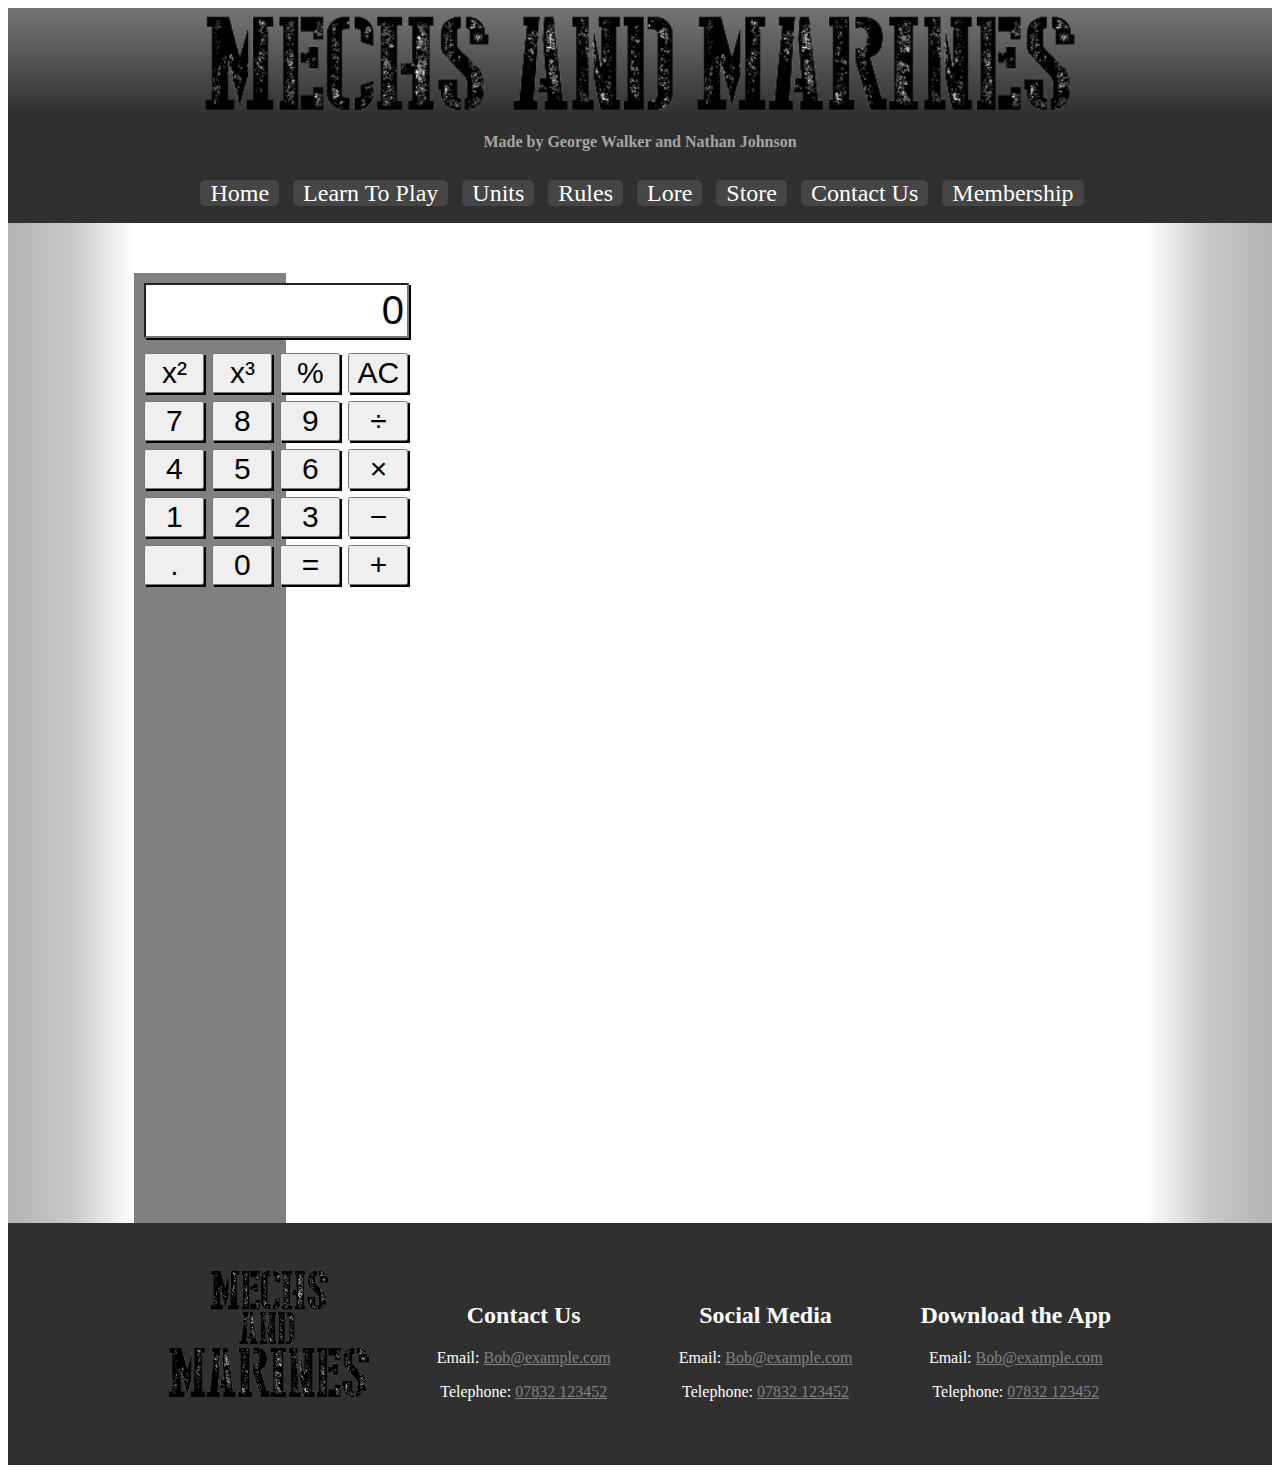
<file: calculator.html>
<!DOCTYPE html>
<html lang = "en">
 <head>
    
  <title>Mechs and Marines</title>
  <meta name = "author" content = "Nathan Johnson">

  <link rel = "stylesheet" href = "TemplateStyle.css">
  <meta media = "screen">

 </head>
 <body>

 <header> 


  <div class = "heading-layout">

   <div class = "title">

    <img src = "media/images/title.png" alt = "Mechs and Marines title logo" style = "text-align:center">
    <h2 style = "font-size:medium">Made by George Walker and Nathan Johnson</h2>

   </div>
 
     <nav>
      
      <a href = "Index.html">Home</a>
      
      <a href = "LearnToPlay.html">Learn To Play</a>
      
      <a href = "Units.html">Units</a>
      
      <a href = "Rules.html">Rules</a>
      
      <a href = "Lore.html">Lore</a>
      
      <a href = "Store.html">Store</a>
      
      <a href = "Contacts.html">Contact Us</a>
      
      <a href = "Membership.html">Membership</a>
      
    </nav>
   
  
  <div class="dropDownNav">
      <button onclick="dropDown()"><img src="media/images/DropDownMenuIcon.png" alt="Drop down menu button" width = "100%"></button>
    <ul>
      <li><a href="LearnToPlay.html">How to Play</a></li>
      <li><a href="Units.html">Units</a></li>
      <li><a href="Rules.html">Rules</a></li>
      <li><a href="Lore.html">Lore</a></li>
      <li><a href="Store.html">Store</a></li>
      <li><a href="Contacts.html">Contacts</a></li>
      <li><a href="Membership.html">Membership</a></li>
    </ul>
  </div>

</header>



<main class = "margin-table">

  <div class = "leftMargin"></div>
  

  <div class = "content">
    
    <div id = "calculator">

      <input id = "operation" value = "0" type = "hidden">
      <input id = "operand" value = "" type = "hidden">
      <input id = "equivalent" value = "0" type = "hidden">

      <table>
        <caption><input id = "result" type = "text" value = "0" readonly></caption>

        <tr>
          <td><input id = "square" value = "x&sup2;" type = "button" onclick = "square()"></td>
          <td><input id = "cube" value = "x&sup3;" type = "button" onclick = "cube()"></td>
          <td><input id = "percent" value = "%" type = "button" onclick = "percent()"></td>
          <td><input id = "allclear" value = "AC" type = "button" onclick = "allClear()"></td>
        </tr>
        
        <tr>
          <td><input id = "seven" value = "7" type = "button" onclick = "input(7)"></td>
          <td><input id = "eight" value = "8" type = "button" onclick = "input(8)"></td>
          <td><input id = "nine" value = "9" type = "button" onclick = "input(9)"></td>
          <td><input id = "divide" value = "&divide;" type = "button" onclick = "operators(4)"></td>
        </tr>

        <tr>
          <td><input id = "four" value = "4" type = "button" onclick = "input(4)"></td>
          <td><input id = "five" value = "5" type = "button" onclick = "input(5)"></td>
          <td><input id = "six" value = "6" type = "button" onclick = "input(6)"></td>
          <td><input id = "multiply" value = "&times;" type = "button" onclick = "operators(3)"></td>
        </tr>

        <tr>
          <td><input id = "one" value = "1" type = "button" onclick = "input(1)"></td>
          <td><input id = "two" value = "2" type = "button" onclick = "input(2)"></td>
          <td><input id = "three" value = "3" type = "button" onclick = "input(3)"></td>
          <td><input id = "subtract" value = "&minus;" type = "button" onclick = "operators(2)"></td>
        </tr>

        <tr>
          <td><input id = "decimal" value = "." type = "button" onclick = "decimalPoint()"></td>
          <td><input id = "zero" value = "0" type = "button" onclick = "input(0)"></td>
          <td><input id = "equals" value = "=" type = "button" onclick = "equals()"></td>
          <td><input id = "add" value = "&plus;" type = "button" onclick = "operators(1)"></td>
        </tr>
      </table>

    </div>

  </div>


  <div class = "rightMargin"></div>

</main>

<footer class = "footerStyle">
  <div>
    <img src="media/images/title vertical.png" alt="Mechs and Marines logo" width="200px">
  </div>
  <div>
    <h2>Contact Us</h2>
    <p>Email: <a href = "mailto:Bob@example.com">Bob@example.com</a></p>
    <p>Telephone: <a href = "tel:07832123452">07832 123452</a></p>
  </div>
  <div>
    <h2>Social Media</h2>
    <p>Email: <a href = "mailto:Bob@example.com">Bob@example.com</a></p>
    <p>Telephone: <a href = "tel:07832123452">07832 123452</a></p>
  </div>
  <div>
    <h2>Download the App</h2>
    <p>Email: <a href = "mailto:Bob@example.com">Bob@example.com</a></p>
    <p>Telephone: <a href = "tel:07832123452">07832 123452</a></p>
  </div>

</footer>

  <script src = "TemplateJava.js"></script>

 </body>
</html>
</file>
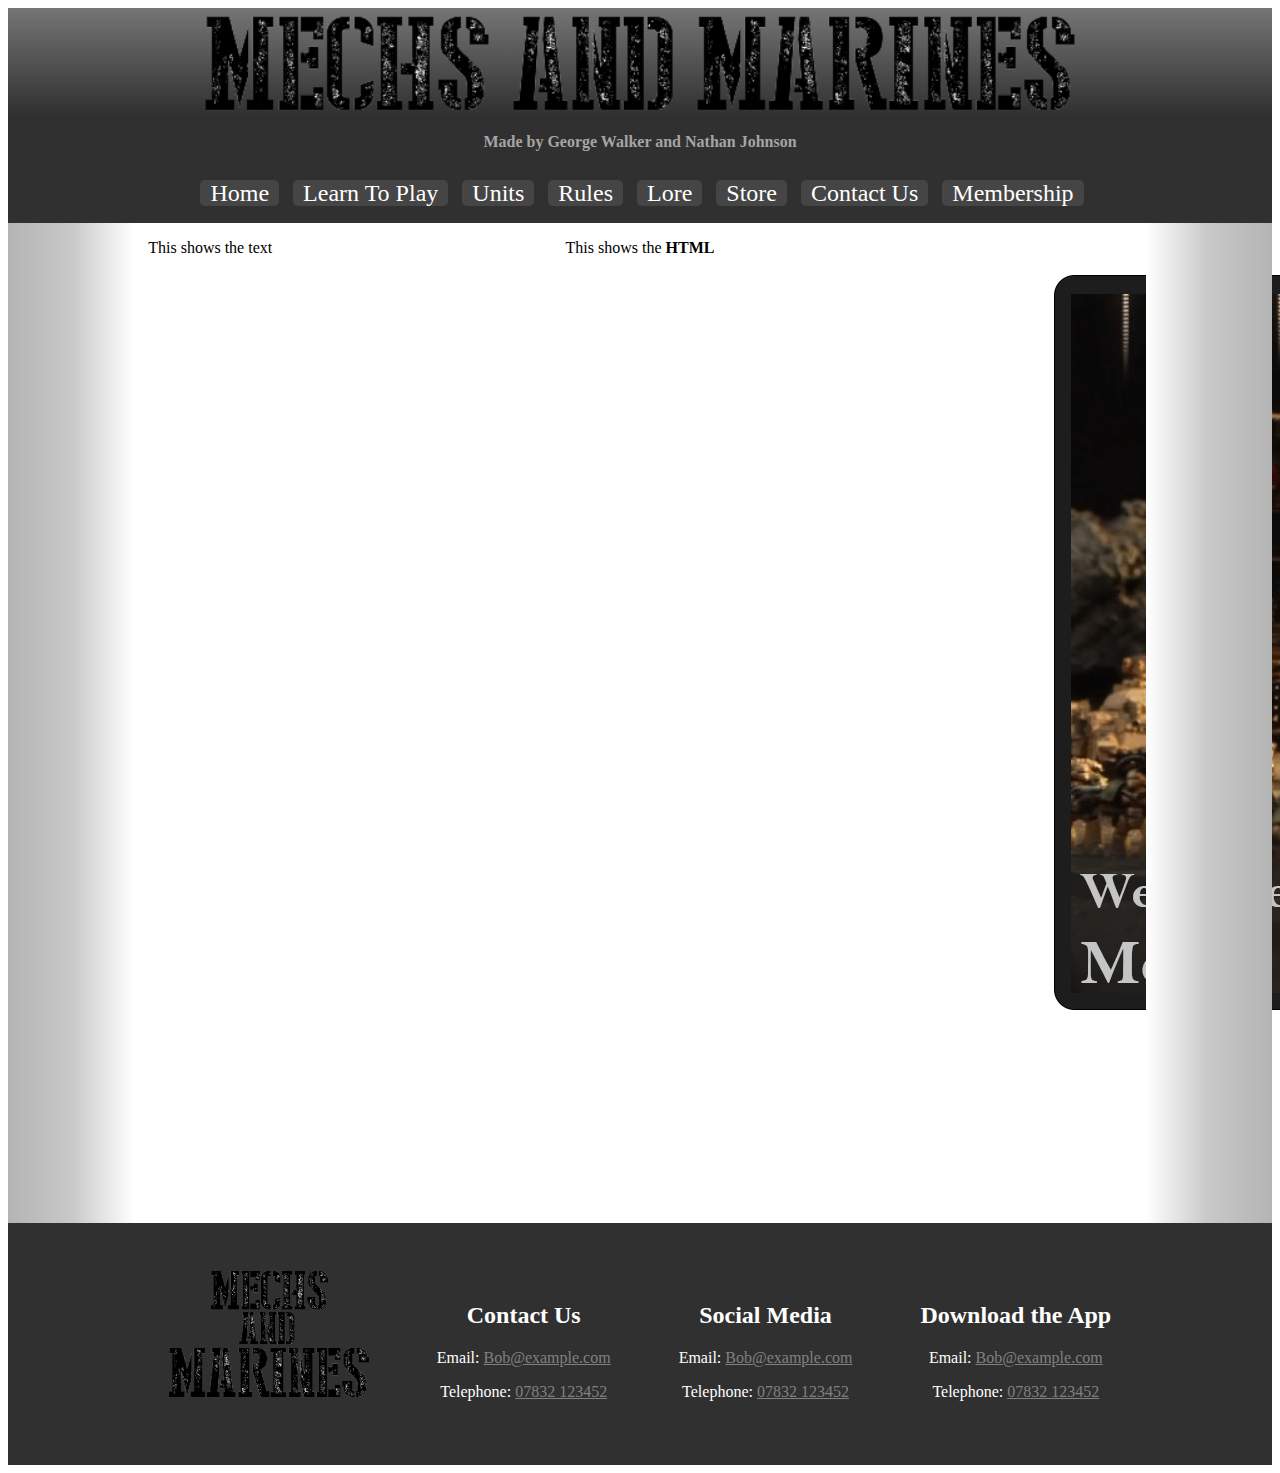
<file: jQueryPractice.html>
<!DOCTYPE html>
<html lang = "en">
 <head>
    
  <title>Mechs and Marines</title>
  <meta name = "author" content = "Nathan Johnson">

  <link rel = "stylesheet" href = "TemplateStyle.css">
  <meta media = "screen">
  <script src="jquery-3.7.1.js"></script>

 </head>
 <body>

 <header> 


  <div class = "heading-layout">

   <div class = "title">

    <img src = "media/images/title.png" alt = "Mechs and Marines title logo" style = "text-align:center">
    <h2 style = "font-size:medium">Made by George Walker and Nathan Johnson</h2>

   </div>
 
     <nav>
      
      <a href = "Index.html">Home</a>
      
      <a href = "LearnToPlay.html">Learn To Play</a>
      
      <a href = "Units.html">Units</a>
      
      <a href = "Rules.html">Rules</a>
      
      <a href = "Lore.html">Lore</a>
      
      <a href = "Store.html">Store</a>
      
      <a href = "Contacts.html">Contact Us</a>
      
      <a href = "Membership.html">Membership</a>
      
    </nav>
   
  
  <div class="dropDownNav">
      <button onclick="dropDown()"><img src="media/images/DropDownMenuIcon.png" alt="Drop down menu button" width = "100%"></button>
    <ul>
      <li><a href="LearnToPlay.html">How to Play</a></li>
      <li><a href="Units.html">Units</a></li>
      <li><a href="Rules.html">Rules</a></li>
      <li><a href="Lore.html">Lore</a></li>
      <li><a href="Store.html">Store</a></li>
      <li><a href="Contacts.html">Contacts</a></li>
      <li><a href="Membership.html">Membership</a></li>
    </ul>
  </div>

</header>



<main class = "margin-table">

  <div class = "leftMargin"></div>
  

  <div class = "content">
    
    <p id="btn1">This shows the text</p>
    <p id="btn2">This shows the <b>HTML</b></p>

    <div id="imgDisplay">

      <img id="welcomeImages" src = "media/images/WelcomingImage.png" style = "margin:50px">

    </div>

  </div>


  <div class = "rightMargin"></div>

</main>

<footer class = "footerStyle">
  <div>
    <img src="media/images/title vertical.png" alt="Mechs and Marines logo" width="200px">
  </div>
  <div>
    <h2>Contact Us</h2>
    <p>Email: <a href = "mailto:Bob@example.com">Bob@example.com</a></p>
    <p>Telephone: <a href = "tel:07832123452">07832 123452</a></p>
  </div>
  <div>
    <h2>Social Media</h2>
    <p>Email: <a href = "mailto:Bob@example.com">Bob@example.com</a></p>
    <p>Telephone: <a href = "tel:07832123452">07832 123452</a></p>
  </div>
  <div>
    <h2>Download the App</h2>
    <p>Email: <a href = "mailto:Bob@example.com">Bob@example.com</a></p>
    <p>Telephone: <a href = "tel:07832123452">07832 123452</a></p>
  </div>

</footer>

  <script src = "jQueryPractice.js"></script>

 </body>
</html>
</file>
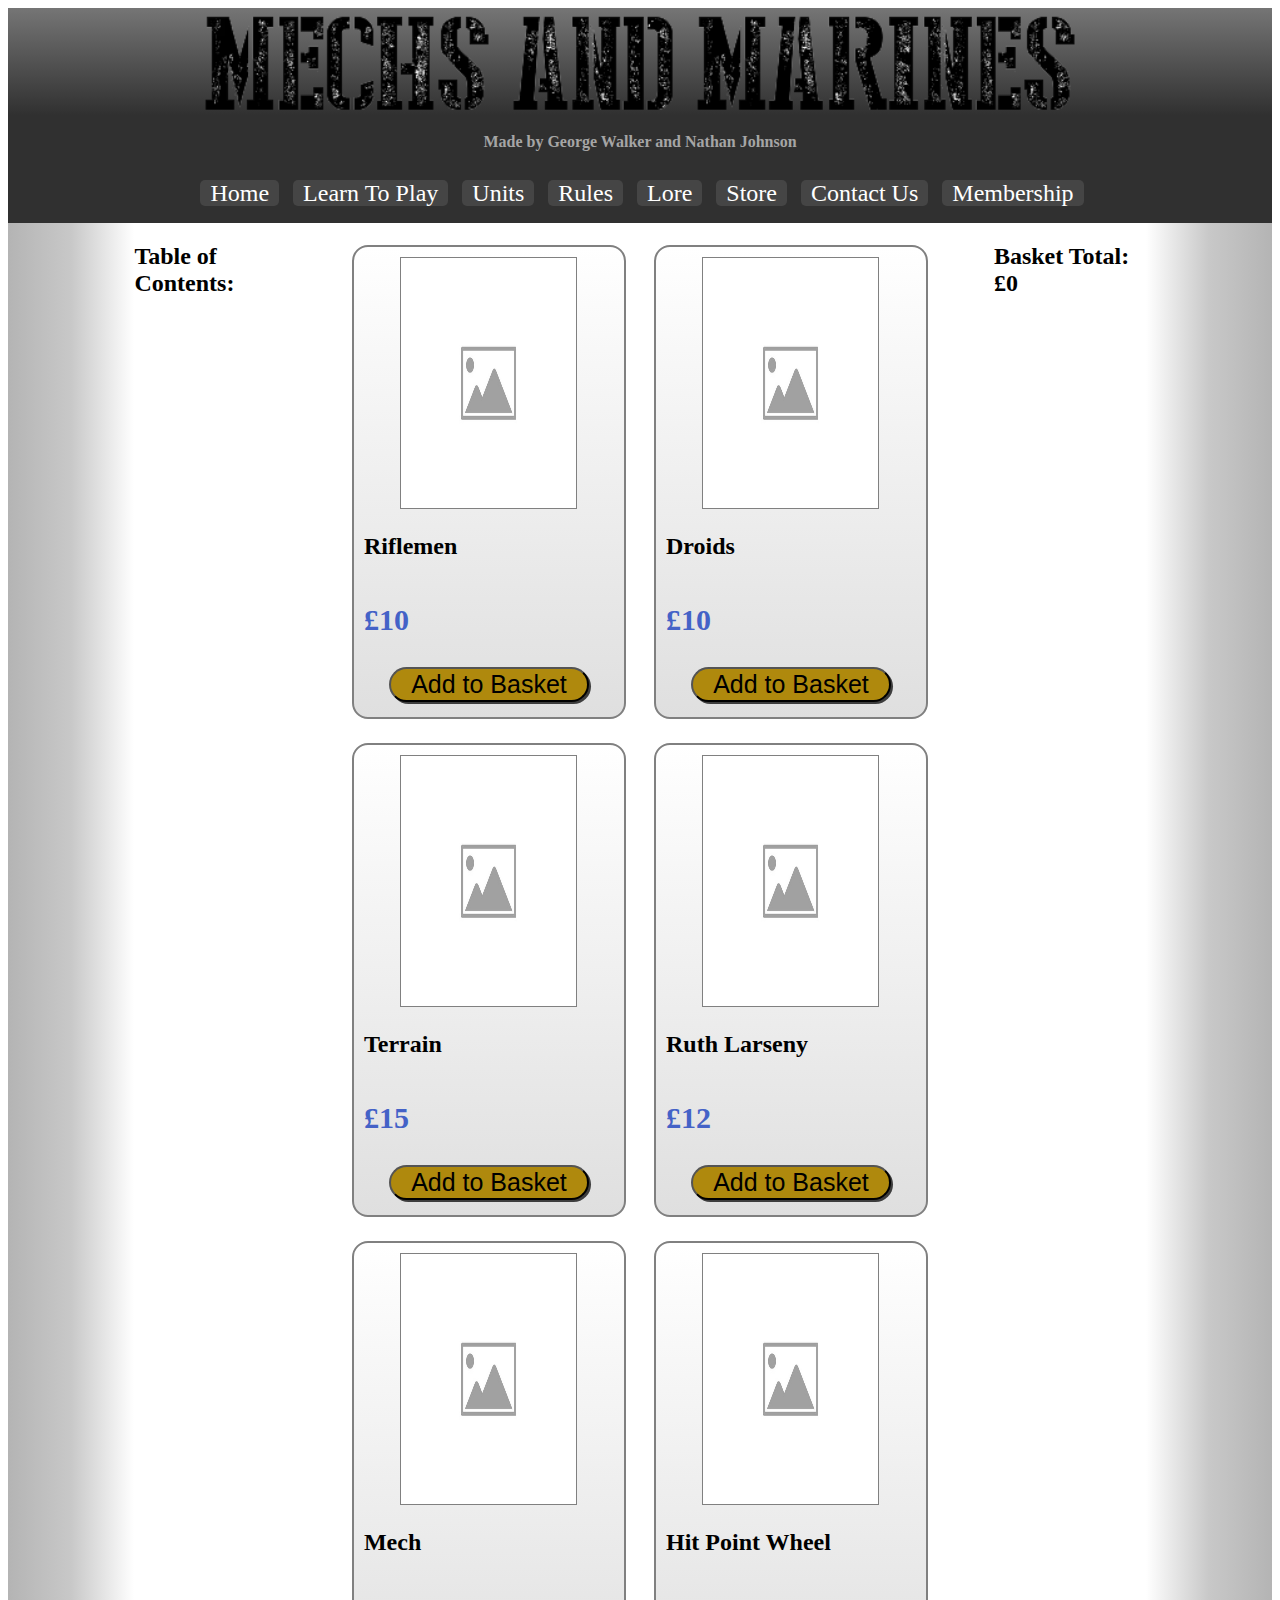
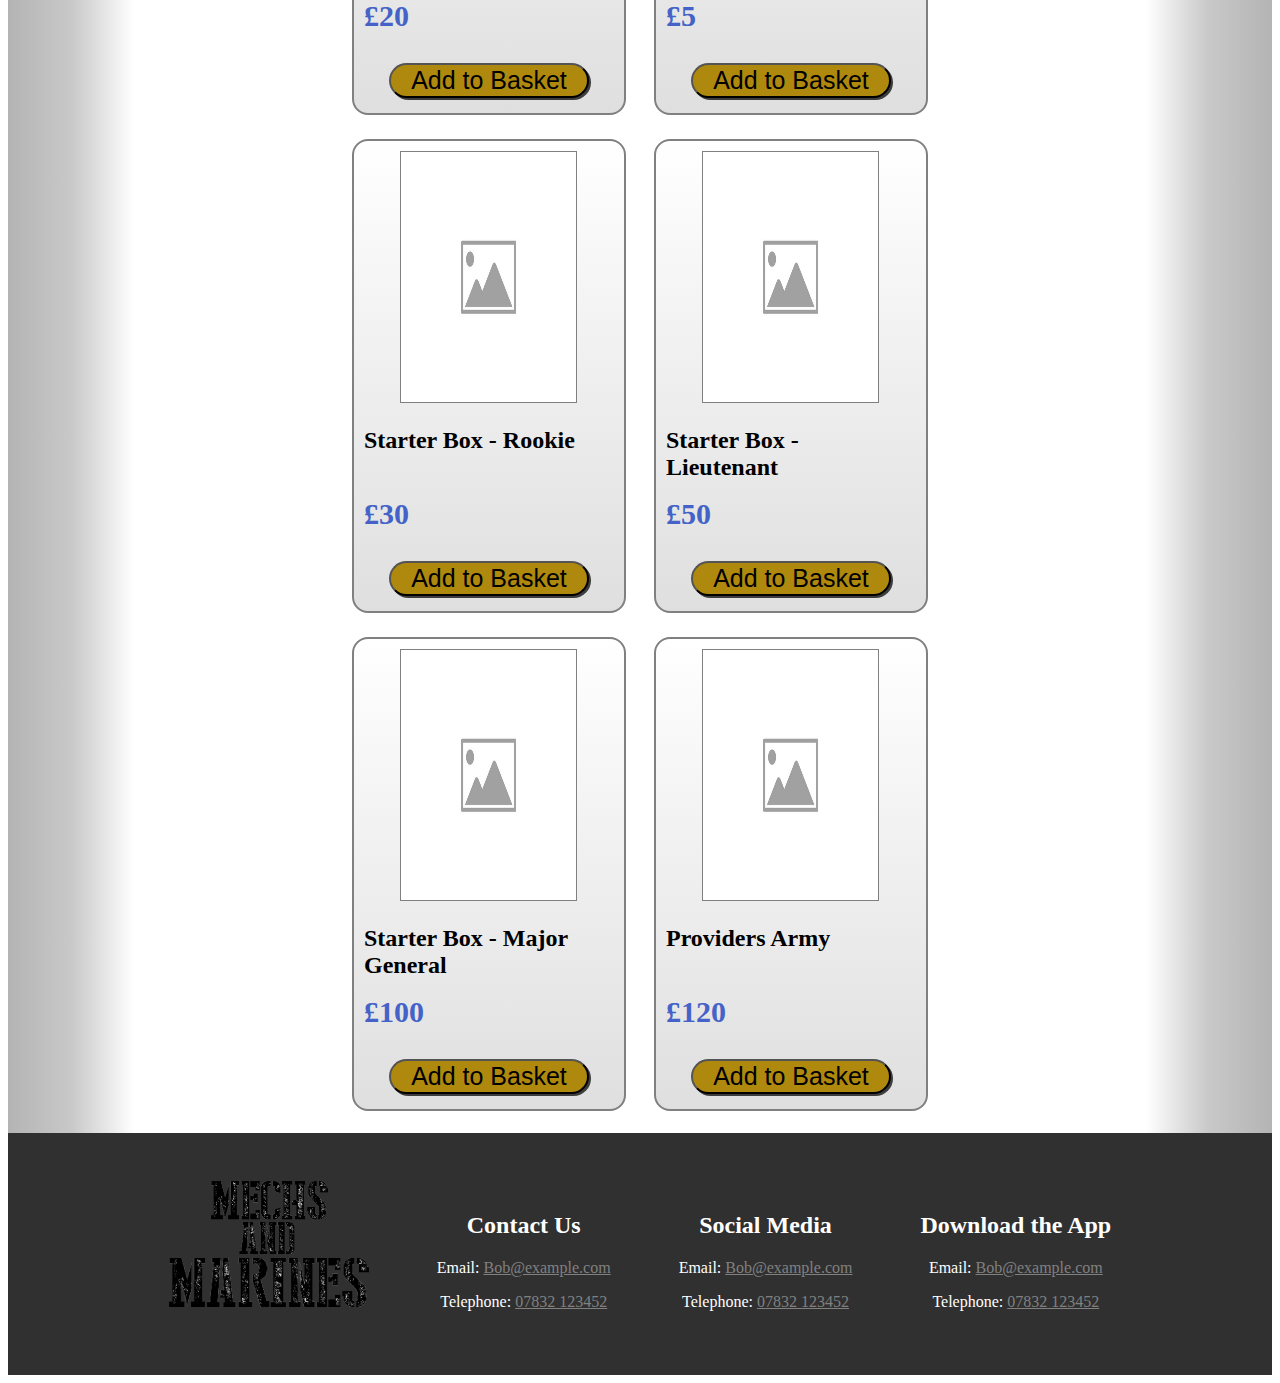
<file: StorePractice.html>
<!DOCTYPE html>
<html lang = "en">
 <head>
    
  <title>Mechs and Marines</title>
  <meta name = "author" content = "Nathan Johnson">

  <link rel = "stylesheet" href = "TemplateStyle.css">
  <meta media = "screen">
  <script src="jquery-3.7.1.js"></script>

 </head>
 <body>

 <header> 


  <div class = "heading-layout">

   <div class = "title">

    <img src = "media/images/title.png" alt = "Mechs and Marines title logo" style = "text-align:center">
    <h2 style = "font-size:medium">Made by George Walker and Nathan Johnson</h2>

   </div>
 
     <nav>
      
      <a href = "Index.html">Home</a>
      
      <a href = "LearnToPlay.html">Learn To Play</a>
      
      <a href = "Units.html">Units</a>
      
      <a href = "Rules.html">Rules</a>
      
      <a href = "Lore.html">Lore</a>
      
      <a href = "Store.html">Store</a>
      
      <a href = "Contacts.html">Contact Us</a>
      
      <a href = "Membership.html">Membership</a>
      
    </nav>
   
  
  <div class="dropDownNav">
      <button onclick="dropDown()"><img src="media/images/DropDownMenuIcon.png" alt="Drop down menu button" width = "100%"></button>
    <ul>
      <li><a href="LearnToPlay.html">How to Play</a></li>
      <li><a href="Units.html">Units</a></li>
      <li><a href="Rules.html">Rules</a></li>
      <li><a href="Lore.html">Lore</a></li>
      <li><a href="Store.html">Store</a></li>
      <li><a href="Contacts.html">Contacts</a></li>
      <li><a href="Membership.html">Membership</a></li>
    </ul>
  </div>

</header>



<main class = "margin-table">

  <div class = "leftMargin"></div>
  

  <div class = "content">
    
    <div id="tableOfContents">
      <h2>Table of Contents:</h2>
    </div>

    <div id="storeContainer"> 
      <div class="storeCell" id="item0">
        <img src = "">
        <h2 class="name"></h2>
        <p class="price"></p>
        <button id="purchase0" onclick="addToBasket(0)">Add to Basket</button>
      </div>
      <div class="storeCell" id="item1">
        <img src = "">
        <h2 class="name"></h2>
        <p class="price"></p>
        <button id="purchase1" onclick="addToBasket(1)">Add to Basket</button>
      </div>
      <div class="storeCell" id="item2">
        <img src = "">
        <h2 class="name"></h2>
        <p class="price"></p>
        <button id="purchase2" onclick="addToBasket(2)">Add to Basket</button>
      </div>
      <div class="storeCell" id="item3">
        <img src = "">
        <h2 class="name"></h2>
        <p class="price"></p>
        <button id="purchase3" onclick="addToBasket(3)">Add to Basket</button>
      </div>
      <div class="storeCell" id="item4">
        <img src = "">
        <h2 class="name"></h2>
        <p class="price"></p>
        <button id="purchase4" onclick="addToBasket(4)">Add to Basket</button>
      </div>
      <div class="storeCell" id="item5">
        <img src = "">
        <h2 class="name"></h2>
        <p class="price"></p>
        <button id="purchase5" onclick="addToBasket(5)">Add to Basket</button>
      </div>
      <div class="storeCell" id="item6">
        <img src = "">
        <h2 class="name"></h2>
        <p class="price"></p>
        <button id="purchase6" onclick="addToBasket(6)">Add to Basket</button>
      </div>
      <div class="storeCell" id="item7">
        <img src = "">
        <h2 class="name"></h2>
        <p class="price"></p>
        <button id="purchase7" onclick="addToBasket(7)">Add to Basket</button>
      </div>
      <div class="storeCell" id="item8">
        <img src = "">
        <h2 class="name"></h2>
        <p class="price"></p>
        <button id="purchase8" onclick="addToBasket(8)">Add to Basket</button>
      </div>
      <div class="storeCell" id="item9">
        <img src = "">
        <h2 class="name"></h2>
        <p class="price"></p>
        <button id="purchase9" onclick="addToBasket(9)">Add to Basket</button>
      </div>
    </div>

    <div id="basket">
      <h2 id="totalBasket">Basket Total:</h2>
    </div>

  </div>


  <div class = "rightMargin"></div>

</main>

<footer class = "footerStyle">
  <div>
    <img src="media/images/title vertical.png" alt="Mechs and Marines logo" width="200px">
  </div>
  <div>
    <h2>Contact Us</h2>
    <p>Email: <a href = "mailto:Bob@example.com">Bob@example.com</a></p>
    <p>Telephone: <a href = "tel:07832123452">07832 123452</a></p>
  </div>
  <div>
    <h2>Social Media</h2>
    <p>Email: <a href = "mailto:Bob@example.com">Bob@example.com</a></p>
    <p>Telephone: <a href = "tel:07832123452">07832 123452</a></p>
  </div>
  <div>
    <h2>Download the App</h2>
    <p>Email: <a href = "mailto:Bob@example.com">Bob@example.com</a></p>
    <p>Telephone: <a href = "tel:07832123452">07832 123452</a></p>
  </div>

</footer>

  <script src = "jQueryPractice.js"></script>

 </body>
</html>
</file>
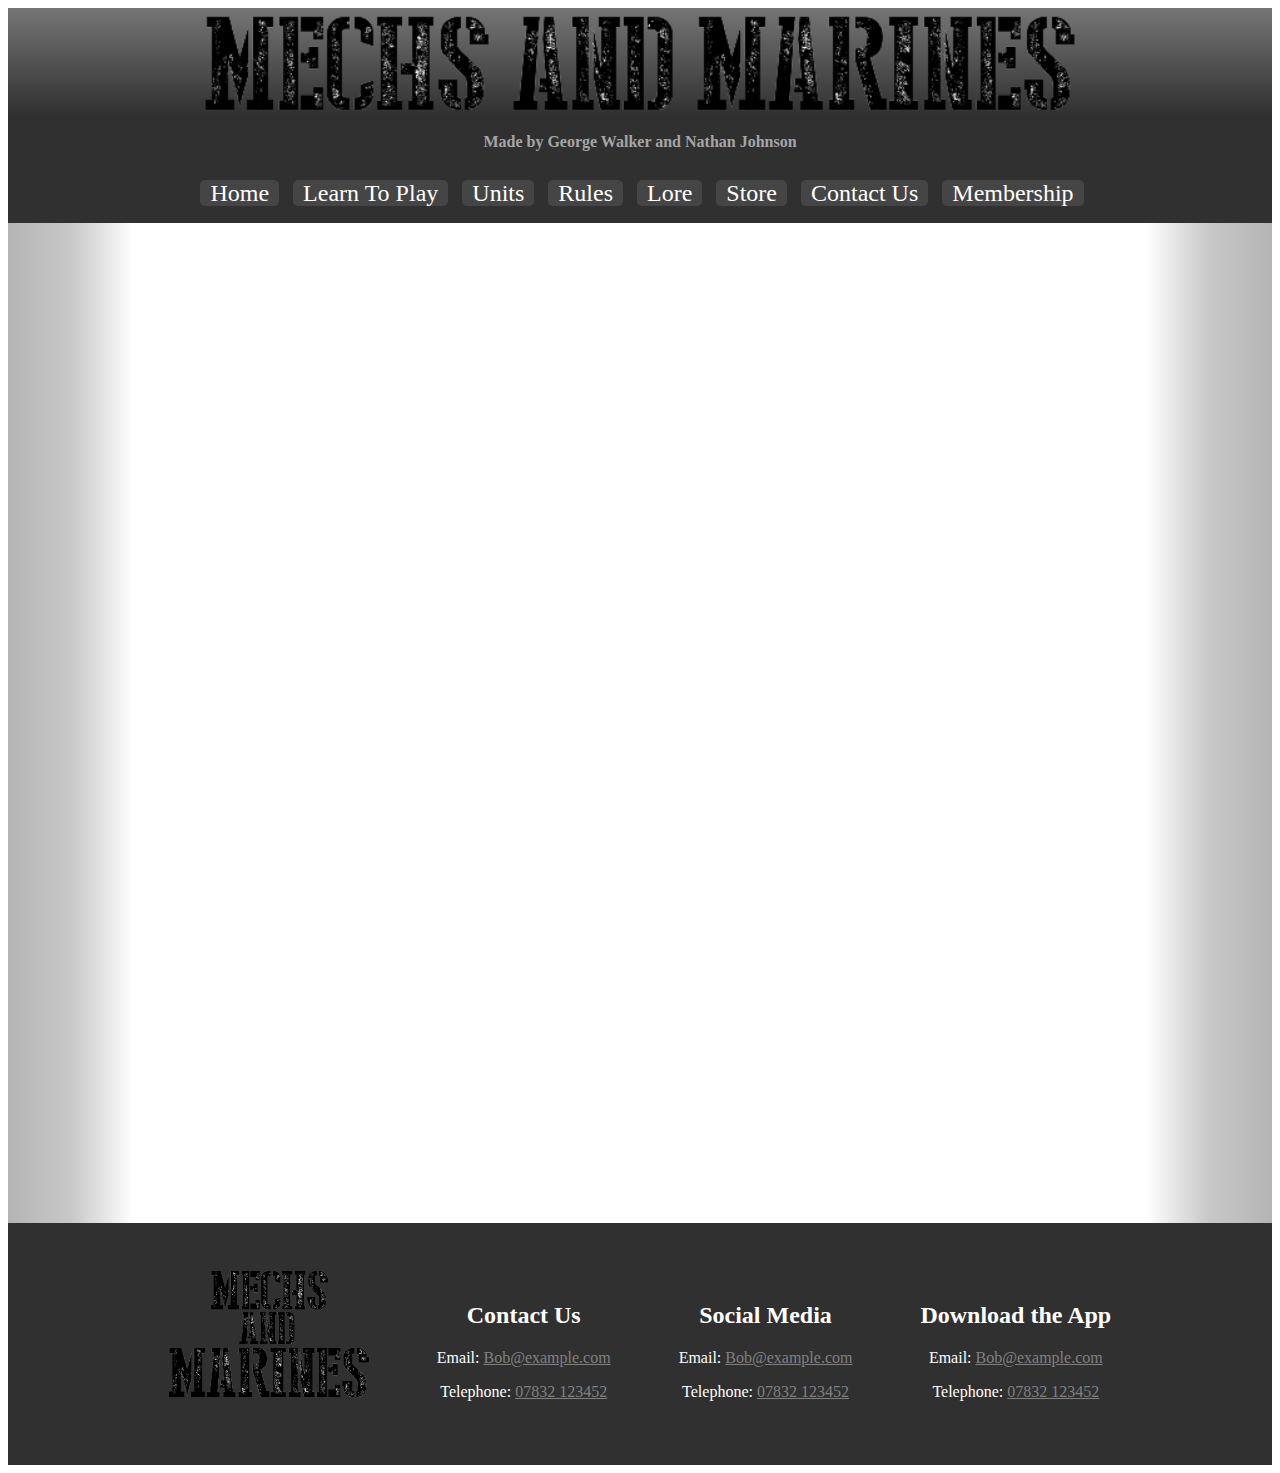
<file: Template.html>
<!DOCTYPE html>
<html lang = "en">
 <head>
    
  <title>Mechs and Marines</title>
  <meta name = "author" content = "Nathan Johnson">

  <link rel = "stylesheet" href = "TemplateStyle.css">
  <meta media = "screen">
  <script src="jquery-3.7.1.js"></script>

 </head>
 <body>

 <header> 


  <div class = "heading-layout">

   <div class = "title">

    <img src = "media/images/title.png" alt = "Mechs and Marines title logo" style = "text-align:center">
    <h2 style = "font-size:medium">Made by George Walker and Nathan Johnson</h2>

   </div>
 
     <nav>
      
      <a href = "Index.html">Home</a>
      
      <a href = "LearnToPlay.html">Learn To Play</a>
      
      <a href = "Units.html">Units</a>
      
      <a href = "Rules.html">Rules</a>
      
      <a href = "Lore.html">Lore</a>
      
      <a href = "Store.html">Store</a>
      
      <a href = "Contacts.html">Contact Us</a>
      
      <a href = "Membership.html">Membership</a>
      
    </nav>
   
  
  <div class="dropDownNav">
      <button onclick="dropDown()"><img src="media/images/DropDownMenuIcon.png" alt="Drop down menu button" width = "100%"></button>
    <ul>
      <li><a href="LearnToPlay.html">How to Play</a></li>
      <li><a href="Units.html">Units</a></li>
      <li><a href="Rules.html">Rules</a></li>
      <li><a href="Lore.html">Lore</a></li>
      <li><a href="Store.html">Store</a></li>
      <li><a href="Contacts.html">Contacts</a></li>
      <li><a href="Membership.html">Membership</a></li>
    </ul>
  </div>

</header>



<main class = "margin-table">

  <div class = "leftMargin"></div>
  

  <div class = "content">
    
    

  </div>


  <div class = "rightMargin"></div>

</main>

<footer class = "footerStyle">
  <div>
    <img src="media/images/title vertical.png" alt="Mechs and Marines logo" width="200px">
  </div>
  <div>
    <h2>Contact Us</h2>
    <p>Email: <a href = "mailto:Bob@example.com">Bob@example.com</a></p>
    <p>Telephone: <a href = "tel:07832123452">07832 123452</a></p>
  </div>
  <div>
    <h2>Social Media</h2>
    <p>Email: <a href = "mailto:Bob@example.com">Bob@example.com</a></p>
    <p>Telephone: <a href = "tel:07832123452">07832 123452</a></p>
  </div>
  <div>
    <h2>Download the App</h2>
    <p>Email: <a href = "mailto:Bob@example.com">Bob@example.com</a></p>
    <p>Telephone: <a href = "tel:07832123452">07832 123452</a></p>
  </div>

</footer>

  <script src = "TemplateJava.js"></script>

 </body>
</html>
</file>
<file: TemplateStyle.css>
body {
    background-color: white;
}

.margin-table {
    display: grid;
    grid-template-columns: 10% 80% 10%;
}

.leftMargin {
    background-image: linear-gradient(to right, rgb(180, 180, 180), rgb(200, 200, 200), white);
    min-height: 1000px;
}

.rightMargin {
    background-image: linear-gradient(to left, rgb(180, 180, 180), rgb(200, 200, 200), white);
    min-height: 1000px;
}

/*.heading-layout {
    display: grid;
    grid-template-columns: auto auto auto auto auto auto auto auto;
    grid-template-rows: auto 80px;
    column-gap: 40px;
    row-gap: 30px;
    place-content: center;
    font-size: 50px;
    text-align: center; 
    background-color: rgb(105, 105, 105);
    border-radius: 10px;
}*/

.heading-layout {
    text-align: center;
    place-content: center;
    color: rgb(165, 165, 165);
    background-image: linear-gradient(rgb(117, 117, 117), rgb(48, 48, 48), rgb(48, 48, 48));
}

.title img {
    width: 70%;
}

nav {
    display: block;
    text-align: center;
    width: 97%;
    padding: 1em;
    background-color: rgb(48, 48, 48);
}

nav a {
    background-color: rgb(69, 69, 69);
    border-radius: 5px;
    color: white;
    padding-inline: 10px;
    font-size: 1.5em;
    width: 100%;
    text-decoration: none;
    margin-left: 10px;
}

.dropDownNav {
    display: inline;
    text-align: right;
    place-content: right;
    position: absolute;
    right: 8px;
}

.dropDownNav button {
    width: 70px;
    height: 50px;
    background-color: rgb(48, 48, 48);
}

.dropDownNav ul {
    list-style: none; 
    position: relative;
    top: -20px;
}

.dropDownNav ul li {
    
    font-size: 2em;
    border: solid 2px black;
    border-bottom: none;
    background-color: rgb(49, 49, 49);
}

.dropDownNav ul li a {
    text-decoration: none;
    color: white;
    display: block;
    padding: 0.5em;
}

.dropDownNav ul li a:hover {
    background-color: grey;
}

.content {
    text-align: center;
    display: grid;
    grid-template-columns: 15% 70% 15%;
}

#welcome img {
    width: 60%;
}

footer {
    background-color: rgb(48, 48, 48);
    padding: 1em;
    text-align: center;
}

footer div {
    display: inline-block;
    padding: 2em;
    color: white;
}

footer a {
    color: grey;
}

/*Start Mobile*/

@media screen and (max-width: 639px) {
    
    .title img {
        width: 100%;
    }

    nav {
        display: none;
    }

    a.navlinks {
        font-size: 1em;
    }

    footer div {
        font-size: 1em;
    }
}

/*End Mobile*/


/*Start Tablet*/

@media screen and (min-width: 640px) {
    
    .dropDownNav {
        display: none;
    }
}

/*End Tablet*/


/*Start Desktop*/

@media screen and (min-width: 960px) {

}

/*End Desktop*/


/*Calculator Start*/

#calculator {
    display: inline-block;
    text-align: center;
    margin-top: 50px;
    background-color: grey;
    padding: 5px;
    padding-top: 10px;
}

#calculator table caption input {
    width: 255px;
    font-size: 40px;
    text-align: right;
    box-shadow: 2px 2px black;
    padding: 3px;
    margin-bottom: 10px;
}

#calculator table tr td input{
    width: 60px;
    font-size: 30px;
    box-shadow: 2px 2px black;
    margin: 2px;
}

/*Calculator Start*/


/*store practice*/

#tableOfContents {
    text-align: left;
}

#basket {
    text-align: left;
}

#storeContainer {
    margin: 10px;
    text-align: center;
}

.storeCell {
    display: inline-block;
    background-image: linear-gradient(white, rgb(223, 223, 223));
    /*border: solid 5px rgb(137, 139, 146);*/
    width: 250px;
    height: 450px;
    padding: 10px;
    margin: 12px;
    border: solid 2px grey;
    border-radius: 1em;
}

.storeCell:hover {
    border: solid 2px black;
}

.storeCell img {
    width: 175px;
    height: 250px;
    border: solid 1px grey;
}

.storeCell h2 {
    text-align: left;
    height: 40px;
}

.storeCell p {
    text-align: left;
    font-weight: bold;
    font-size: 30px;
    color: rgb(68, 98, 199);
}

.storeCell button {
    width: 80%;
    height: auto;
    font-size: 25px;
    box-shadow: 2px 2px rgb(61, 61, 61);
    background-color: rgb(175, 137, 13);
    border-radius: 1em;
}

.itemAdded {
    display: grid;
    grid-template-columns: 80% 20%;
    border: solid 2px black;
    border-radius: 0.5em;
    background-color: aliceblue;
    padding-left: 10px;
    padding-right: 10px;
}

.basketPara {
    font-size: 150%;
}

.removeBin {
    width: 100%;
    place-content: center;
    text-align: center;
    position: relative;
}

.removeBin img {
    width: 100%;
    text-align: center;
}

.removeBin img:hover {
    width: 90%;
    background-color: rgb(235, 235, 235);
}
</file>
